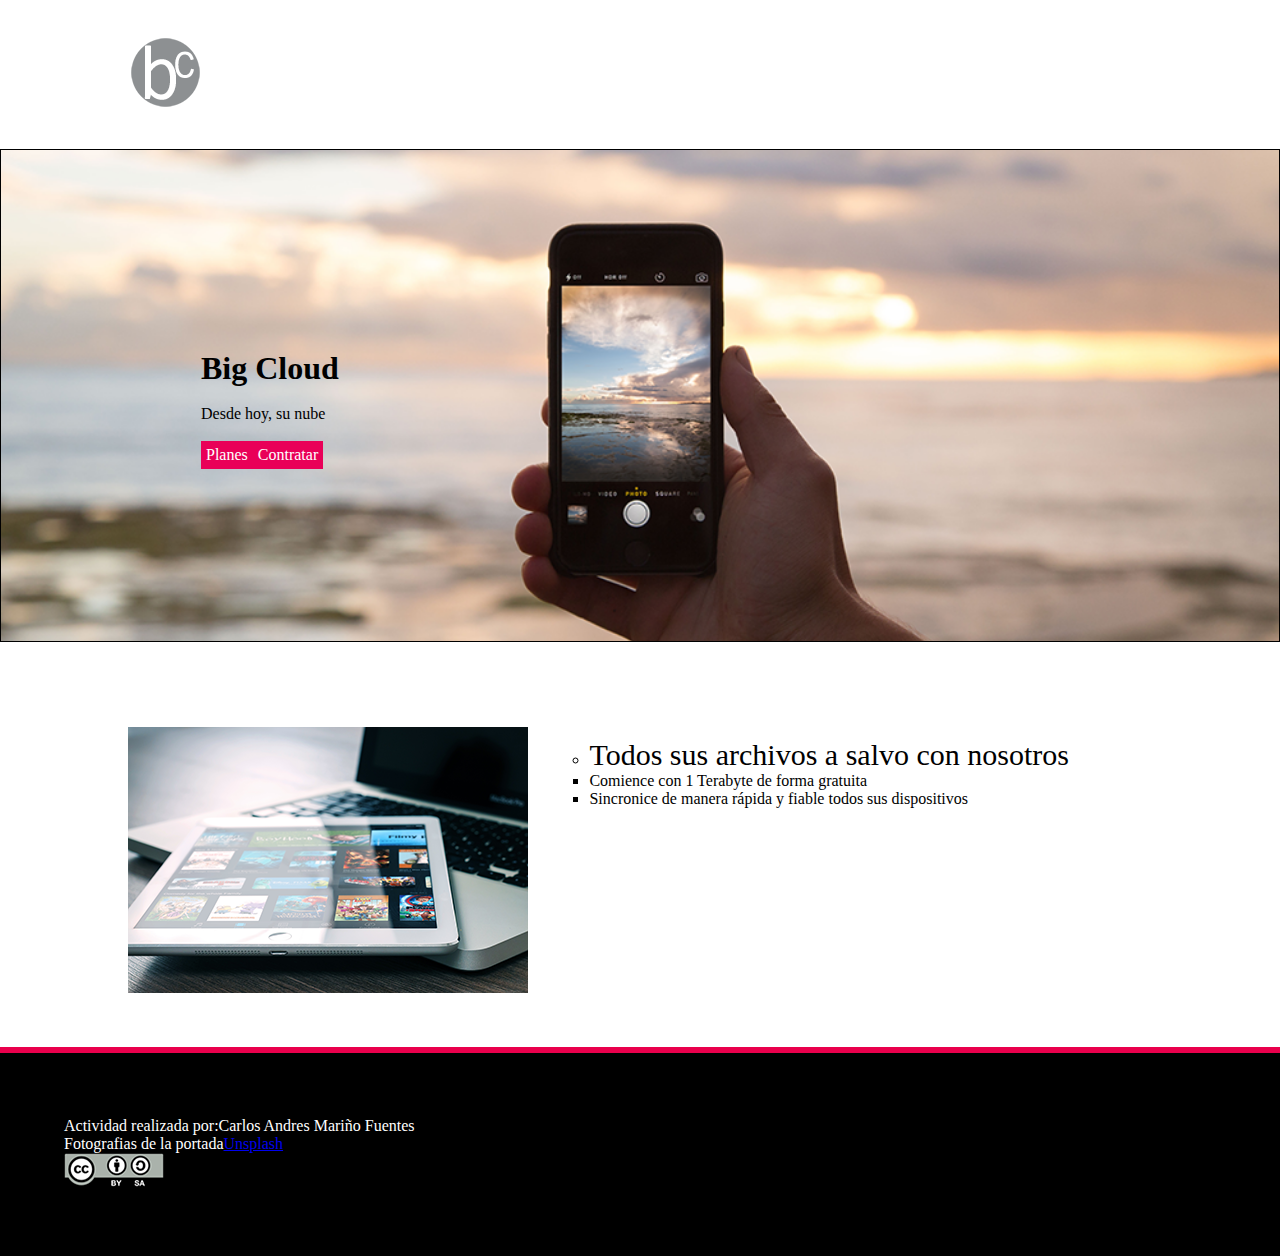
<file: index.html>
<!DOCTYPE html>
<html lang="en">
<head>
	<meta charset="UTF-8">
	<title>Big Cloud</title>
	<link rel="stylesheet" type="text/css" href="css/index.css">
	</head>
<body >
	<header >
		<div class="">
			
		
		<div class="main2">
				<img src="img/logo-bc.png" alt="">
		</div>
		<nav class="main">
			<div class="menu">
			<ul class="menus">
				<h1>Big Cloud</h1><br>
				<p> Desde hoy, su nube</p><br>
				<li ><a href="planes.html" title="Planes">Planes</a></li>
				<li ><a href="contratar.html" title="Contratar">Contratar</a></li>
			</ul>
		</div>
		</nav>
	</header>
	<section class="main2">
		<aside class="ver">
			<article>
				<img src="img/seccion2.png" alt="">
			</article>
		</aside>
			<aside id="uno">
				<article>
					
				
				<ol class="menus">
					
					<ul>
						<li>
							<ul> 
								<ul ><p class="clase">Todos sus archivos a salvo con nosotros</p></ul>
								<li>Comience con 1 Terabyte de forma gratuita</li> 
								<li>Sincronice de manera rápida y fiable todos sus dispositivos</li>
							</ul>
						</li>
					</ul>
				</ol> 
			</article>
		</aside>
	</section>
		</div>
	<footer>
		<p class="espacio"> Actividad realizada por:Carlos Andres Mariño Fuentes</p>
		Fotografias de la portada<a href="https://unsplash.com/">Unsplash</a> <br>
		<a href="http://creativecommons.org/licenses/by-sa/4.0/."><img src="img/creative-commons.png" alt=""> </a> 
	</footer>
</body>
</html>
</file>
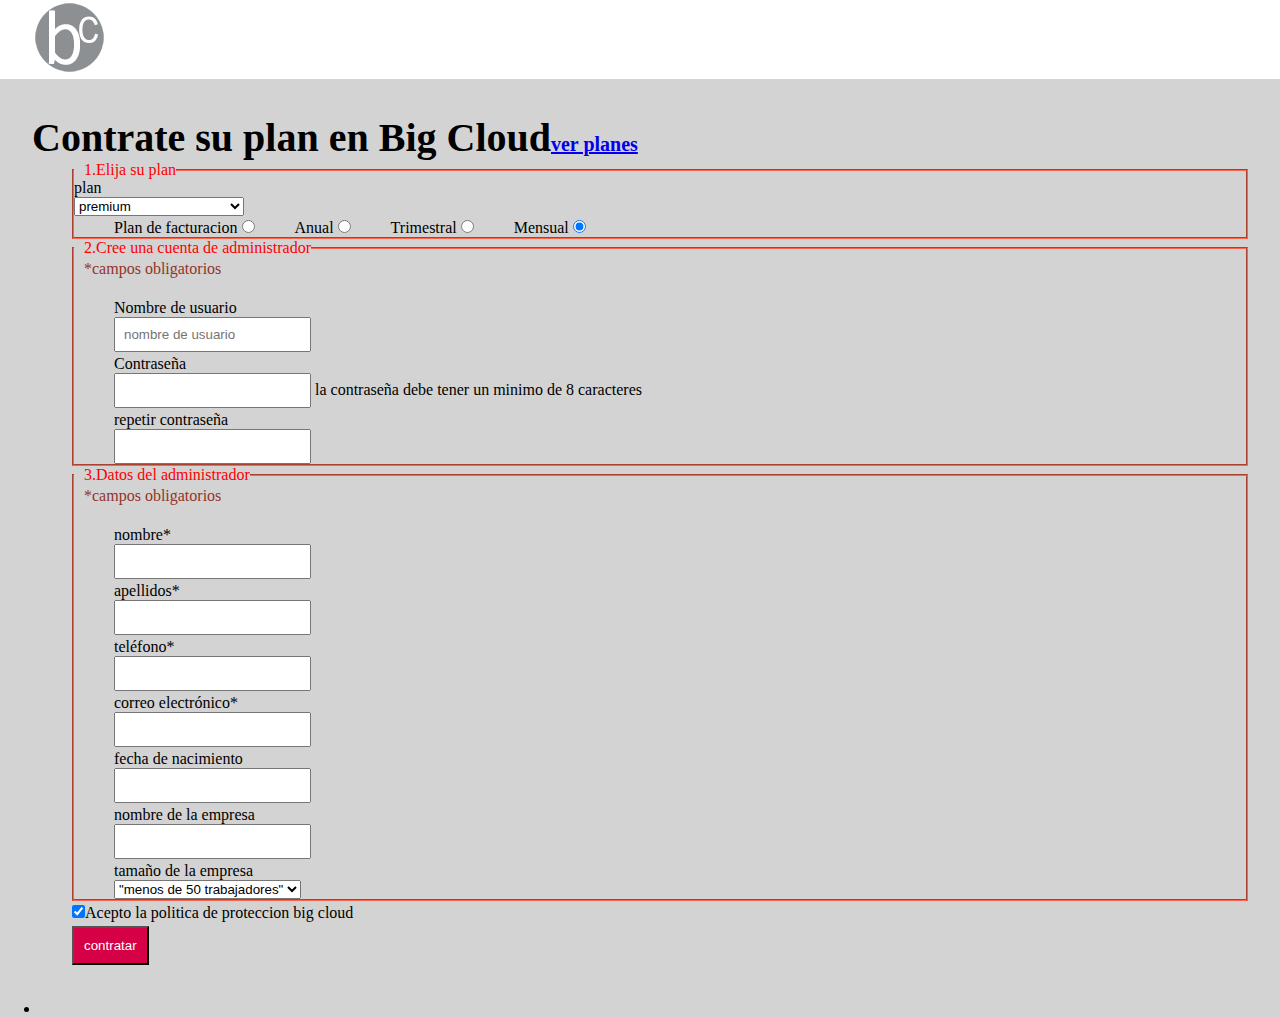
<file: contratar.html>
<!DOCTYPE html>
<html lang="en">
<head>
	<meta charset="UTF-8">
	<title>contrate</title>
	<link rel="stylesheet" type="text/css" href="css/contratar.css">
</head>
<body>
	<div class="white">
		
	
	<div class="color">
<a href="planes.html"><img src="img/logo-bc.png" alt=""></a></div>
	</div>
	 <div class="gray">
	 <nav class="esperar">
	<h1>Contrate su plan en Big Cloud<a class="litle" href="planes.html">ver planes</a></h1>
	</fieldset>
	<form style=color="red">	
<fieldset>
	<legend>
	
		1.Elija su plan	
	
	</legend>
	plan <br>
	<select name="select" >
		<option value="value" >Escoja un plan de la lista</option>
		<option value="value1" >Gratuito</option>
		<option value="value2" selected>premium</option>
		<option value="value3">profesional</option>
	</select>
<ul>
		<li class="separar">Plan de facturacion
			<input type="radio" name="satisfaction" id="Plan de facturacion" checked="checked"></li>
		<li class="separar">Anual
			<input type="radio" name="satisfaction" id="Anual" checked="checked">
		</li>
		<li class="separar">Trimestral
			<input type="radio" name="satisfaction" id="Trimestral" checked="checked">
		</li>
		<li class="separar">Mensual
			<input type="radio" name="satisfaction" id="Mensual" checked="checked">
		</li>
	</ul>	
</fieldset>
</form>
<fieldset>
	<legend>
		2.Cree una cuenta de administrador
	</legend>
	<ul>
		<p class="coffe">*campos obligatorios</p><br>
		<li>Nombre de usuario 
			<form>
			<input type="text" name="name"  placeholder="nombre de usuario " value="" required></form>
		</li>
		<li>Contraseña
			<form>
				<input type="text" name="name" id="name" minlength="8"> la contraseña debe tener un minimo de 8 caracteres
			</form>
		</li> 
		<li>repetir contraseña
			<form>
				<input type="text" name="name" id="name">
			</form>
		</li>
	</ul>
</fieldset>
<fieldset>
	<legend>
		3.Datos del administrador
	</legend>
	<ul>
		<p class="coffe">*campos obligatorios</p><br>
		<li>
			<span required>nombre*</span>
			<form >
				<input type="text" name="name" id="name" ></form>
		</li>
		<li>
			<span required>apellidos*</span> 
			<form><input type="text" name="apellido" id="apellido" ></form>
		</li>
		<li>
			<span required>teléfono*</span>
			<form><input type="text" name=""></form>
		</li>
		<li>
			<span required>correo electrónico*</span> 
			<form action=""><input type="text" ></form>
		</li>
		<li>
			<span required>fecha de nacimiento</span>
			<form action=""><input type="text"></form>
		</li>
		<li>
			<span required>nombre de la empresa</span>
			<form action=""><input type="text"></form>
		</li>
		<li>tamaño de la empresa <br>
			<select name="select">
			<option value="value1">"menos de 50 trabajadores"</option>
			<option value="value2">"50 a 99"</option>
			<option value="value3">"100 a 499"</option>
			<option value="value4">"más de 500</option>
		</select>
		</li>
	</ul>
</fieldset>
	<input class="boton" type="checkbox" name="Acepto las politicas de privacidad" id="acepto las politicas de privacidad" value="acepto las politicas de privacidad" checked="checked">Acepto la politica de proteccion big cloud <br>
	<input class="finish" type="submit" value="contratar">
</nav>
</body>
</html>
<li>
					<!-- <label for="angry">Furioso</label>
					<input type="checkbox" name="angry" id="angry" value="angry" checked="checked">
				</li> -->
</file>
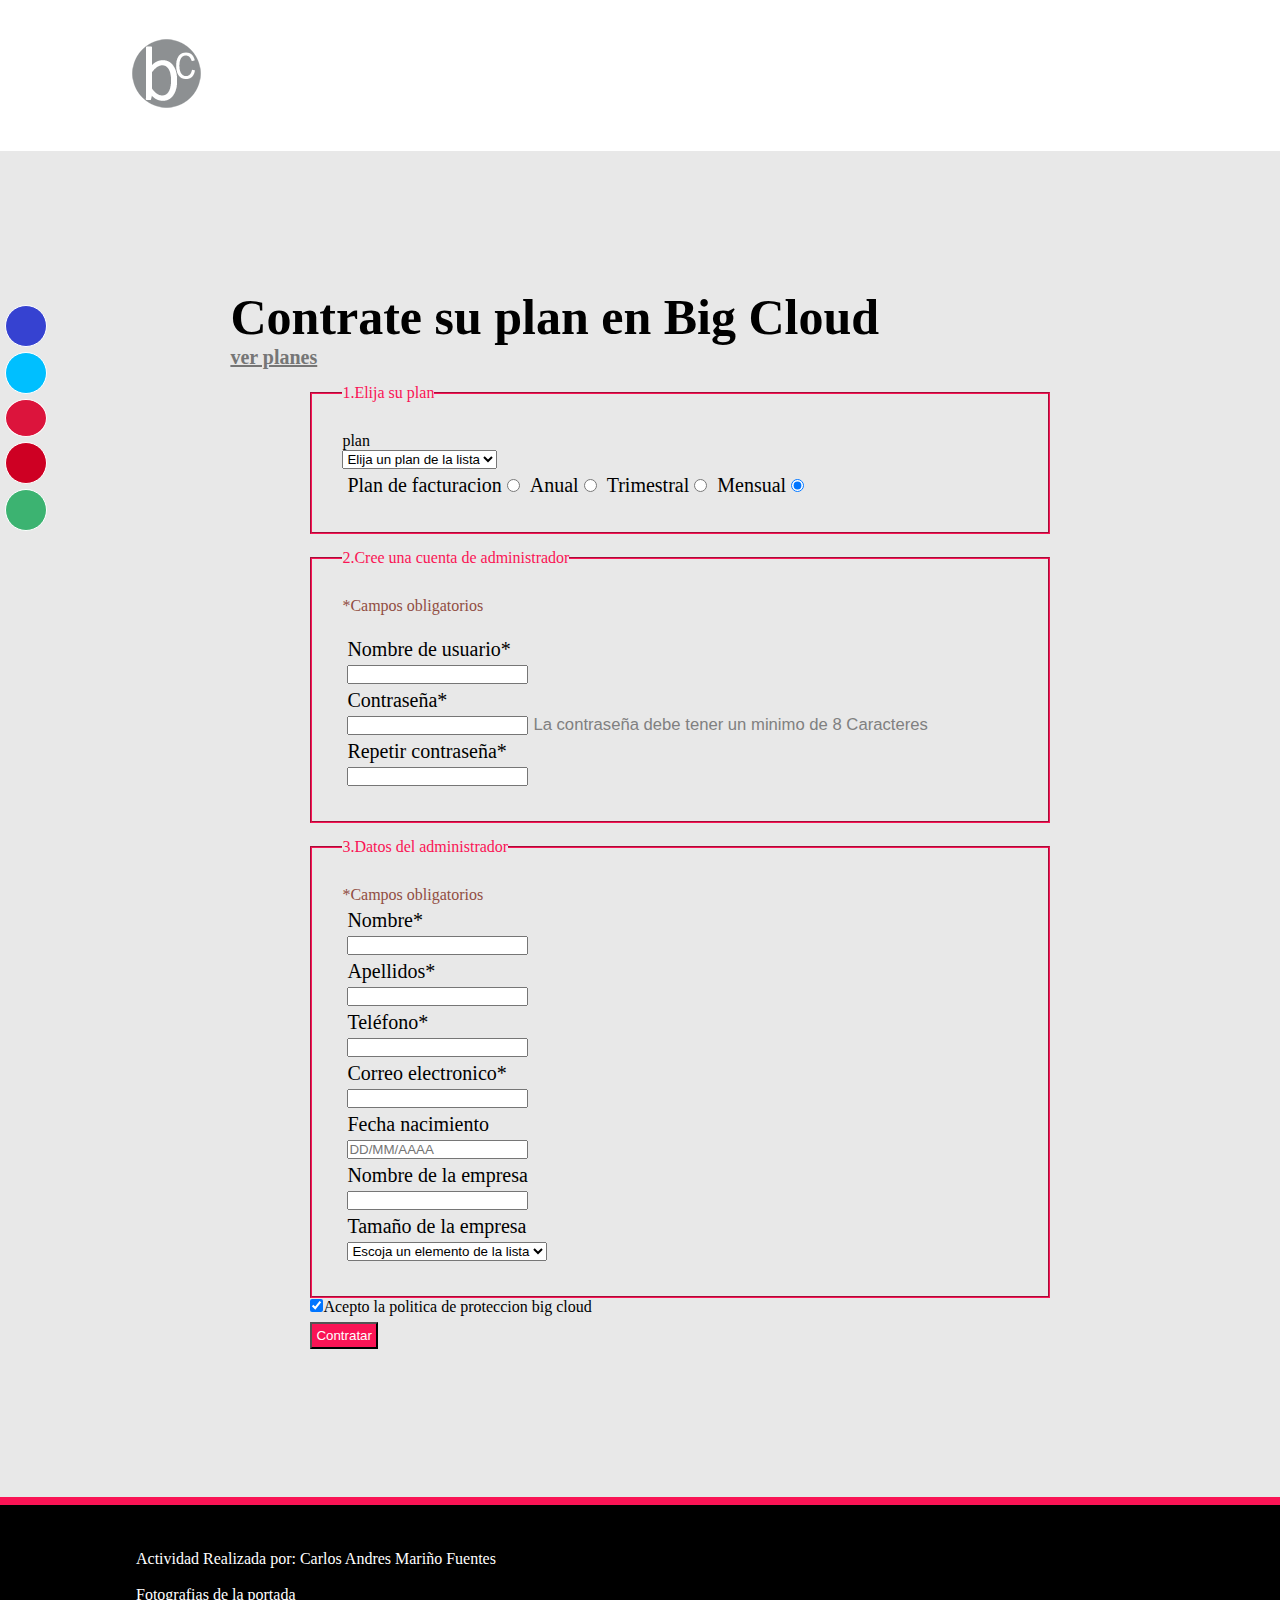
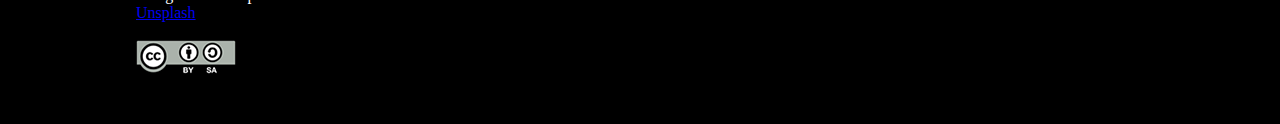
<file: contratartrue.html>
<!DOCTYPE html>
<html lang="en">
<head>
	<meta charset="UTF-8">
	<title>contratar</title>
	<link rel="stylesheet" href="css/contratarttrue.css">
	<link rel="stylesheet" href="https://use.fontawesome.com/releases/v5.3.1/css/all.css" integrity="sha384-mzrmE5qonljUremFsqc01SB46JvROS7bZs3IO2EmfFsd15uHvIt+Y8vEf7N7fWAU" crossorigin="anonymous">
</head>
<body>
	<div class="fixed">
		<ul class="main">
			<li><a href="" class="face"><i class="fab fa-facebook-f"></i></a></li>
			<li><a href="" class="bird"><i class="fab fa-twitter"></i></a></li>
			<li><a href="" class="g"><i class="fab fa-google-plus-g"></i></a></li>
			<li><a href="" class="pinter"><i class="fab fa-pinterest-p"></i></a></li>
			<li><a href="" class="messaje"><i class="far fa-envelope"></i></a></li>
		</ul>
	</div>
	<header>
		<div class="header"><a href="Indextrue.html"><img src="img/logo-bc.png" height="75" width="75" alt="logo"></a></div>
	</header>
	<div class="header">
		<div class="lineas">
		<h1>Contrate su plan en Big Cloud <a href="planestrue.html">ver planes</a></h1>
		<form>
		<fieldset>
			<legend>
				1.Elija su plan
			</legend>
			plan<br>
			<select name="select" id="select">
				<option value="">Elija un plan de la lista</option>
				<option value="">Gratuito</option>
				<option value="">Premium</option>
				<option value="">Profesional</option>
			</select>
	<ul>
		<li class="separar">Plan de facturacion
			<input type="radio" name="satisfaction" id="Plan de facturacion" checked="checked"></li>
		<li class="separar">Anual  
			<input type="radio" name="satisfaction" id="Anual" checked="checked">
		</li>
		<li class="separar">Trimestral
			<input type="radio" name="satisfaction" id="Trimestral" checked="checked">
		</li>
		<li class="separar">Mensual
			<input type="radio" name="satisfaction" id="Mensual" checked="checked">
		</li>
	</ul>
		</fieldset>
	</form>
		<fieldset>
			<legend>
				2.Cree una cuenta de administrador
			</legend>
			<ul>
				<p class="field">*Campos obligatorios</p><br>
				<li>Nombre de usuario*<br>
					<input type="text" name="name" placeholder="" value="" required="">
				</li>
				<li>Contraseña*<br>

					<input type="text" name="name" id="" minlength="8" value="" required=""> <small>La contraseña debe tener un minimo de 8 Caracteres</small>
					
				</li>
				<li>Repetir contraseña*<br>
					<input type="text" name="name" id="" minlength="8" value="" required="">
				</li>
			</ul>
		</fieldset>
		<fieldset>
			<legend>
				3.Datos del administrador

			</legend>
			<ul>
				<p class="field">*Campos obligatorios</p>
			
				<li>Nombre*<br>
					<input type="text" name="name" id="name">
				</li>
				<li>Apellidos*<br>
					<input type="text" name="apellido" id="apellido">
				</li>
				<li>Teléfono*<br>
					<input type="text" name="number" id="contact-form">
				</li>
				<li>Correo electronico*<br>
					<input type="text" name="name" id="Email">
				</li>
				<li>Fecha nacimiento <br>	
					<input type="text" name="date" id="date" placeholder="DD/MM/AAAA">
				</li>
				<li>Nombre de la empresa <br>
					<input type="text" name="name" id="Nombre de la Empresa">
				</li>
				<li>Tamaño de la empresa <br>
					<select name="select">
						<option value="Guardar">Escoja un elemento de la lista</option>
						<option value="Guardar">menos de 50 trabajadores</option>
						<option value="Guardar">50 a 99</option>
						<option value="Guardar">100 a 499</option>
						<option value="Guardar">más de 500</option>
					</select>
				</li>
			</ul>
		</fieldset>
		</form>
		<input class="Soption" type="checkbox" name="Acepto las politicas de privacidad" id="acepto las politicas de privacidad" value="acepto las politicas de privacidad" checked="checked">Acepto la politica de proteccion big cloud <br>
		<input class="Boton" type="submit" value="Contratar">
	</div>
	</div>
	<div class="footer">
		<div class="header">
			<p>Actividad Realizada por: Carlos Andres Mariño Fuentes<br> <br>Fotografias de la portada<a href="https://unsplash.com/">Unsplash</a></p><br>
			<a href="http://creativecommons.org/licenses/by-sa/4.0/."><img src="img/creative-commons.png" height="35" width="100" alt=""></a>
			
		</div>
	</div>
</body>
</html>
</file>
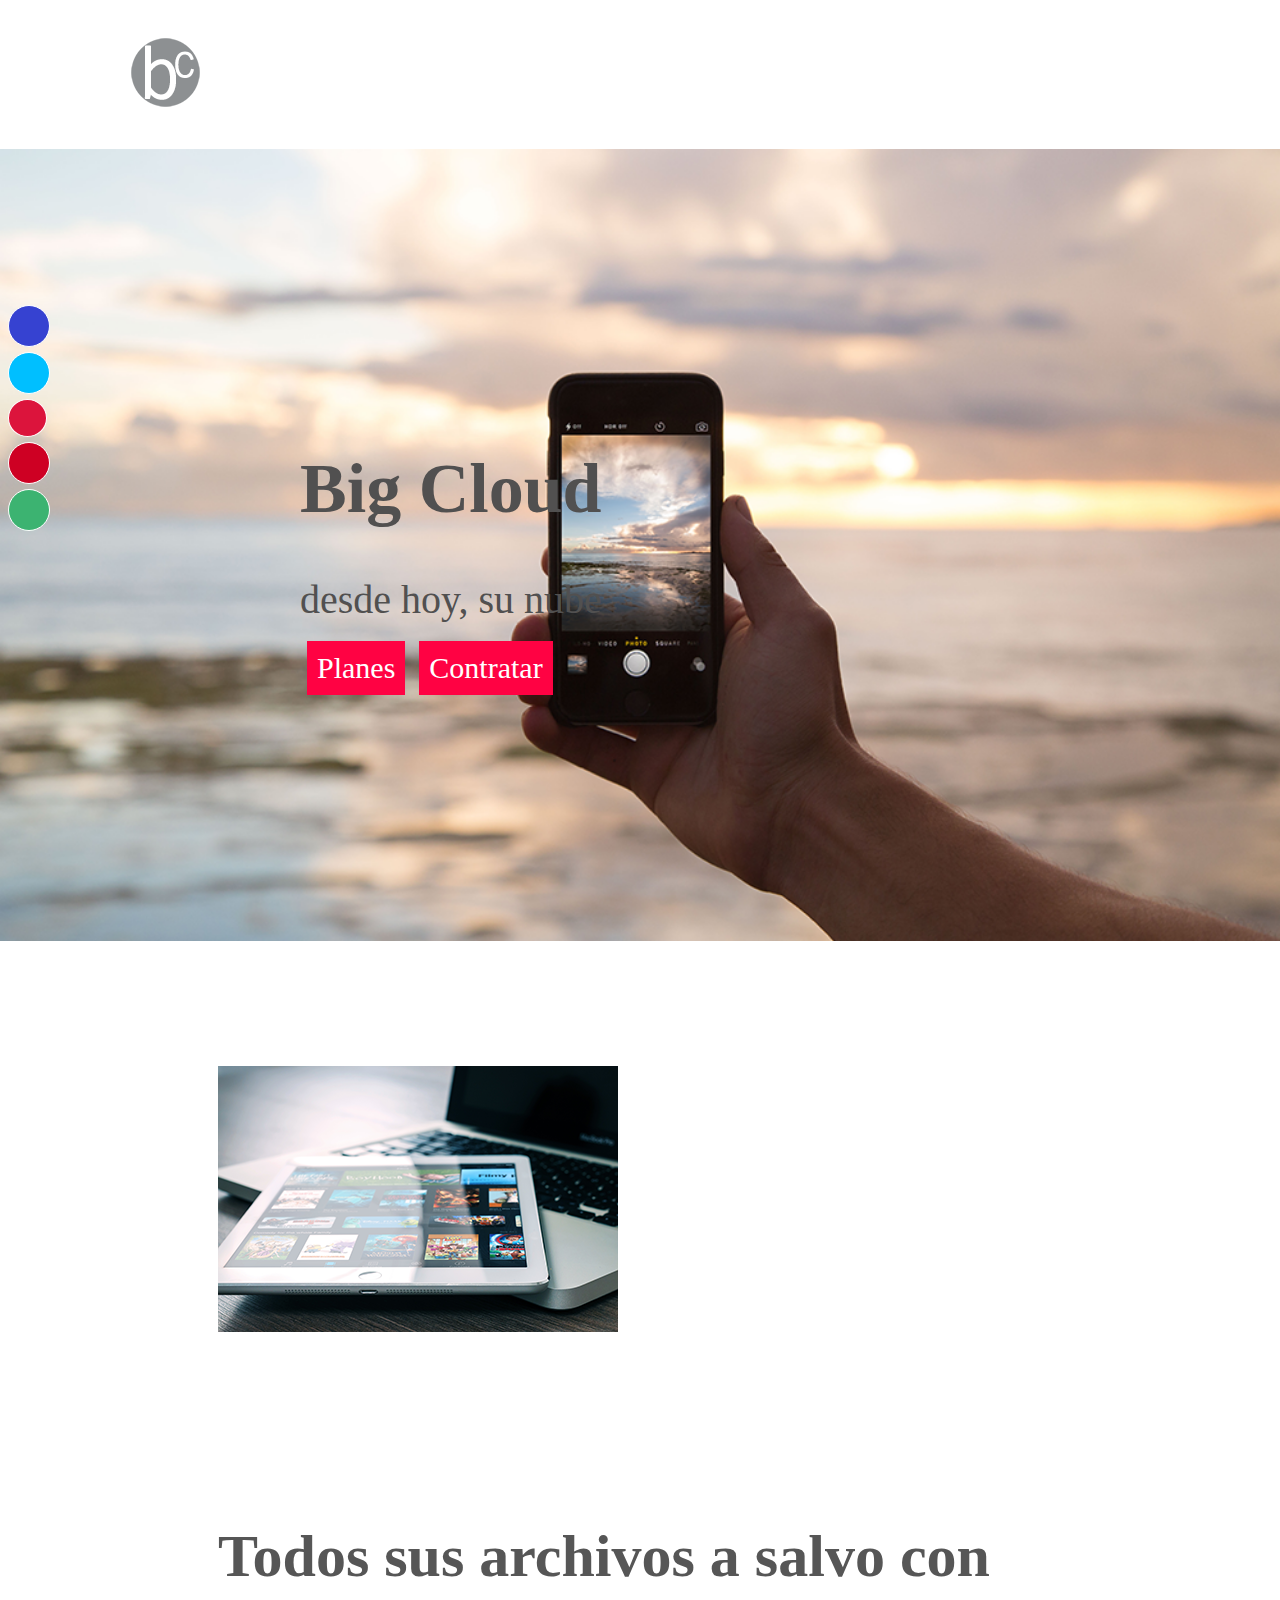
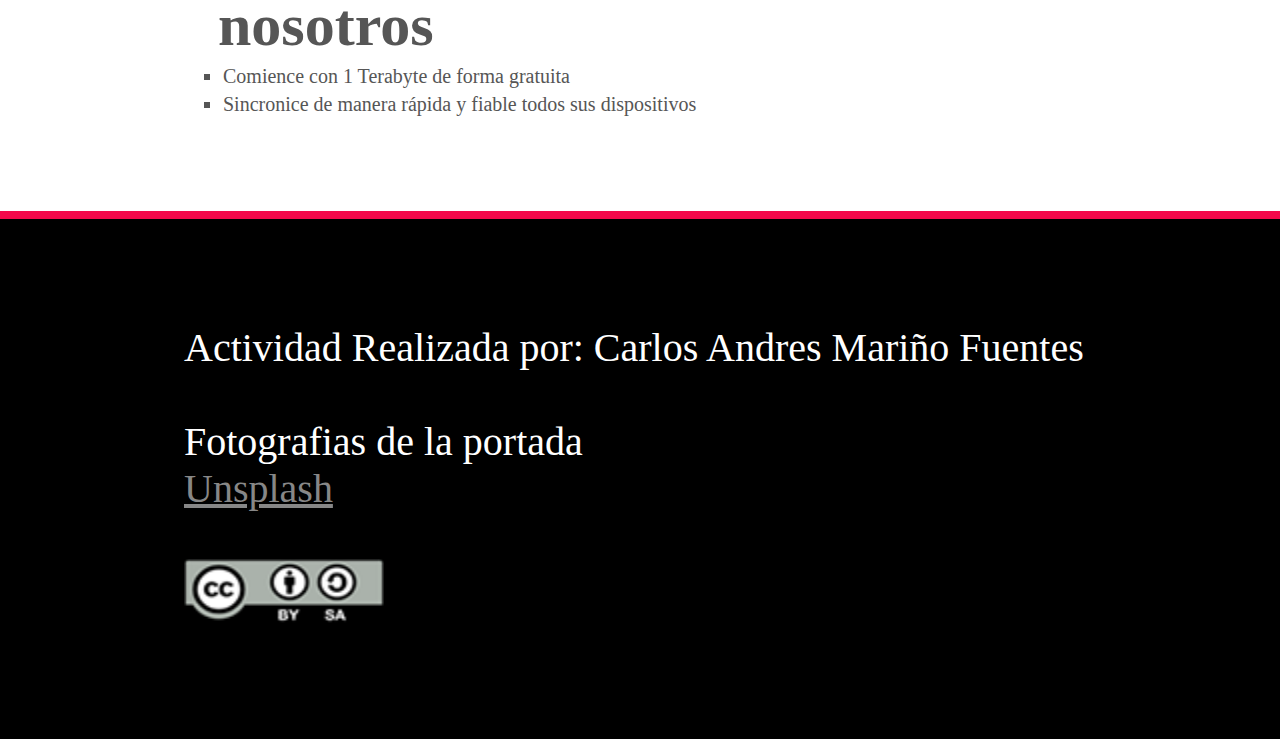
<file: Indextrue.html>
<!DOCTYPE html>
<html lang="en">
<head>
	<meta charset="UTF-8">
	<title>Big Cloud</title>
	<meta name="viewport" content="width=device-width, user-scalable=no, initial-scale=1.0, maximum-scale=1.0, minimum-scale=1.0">
	<link rel="stylesheet" href="css/inicio.css">
	<link rel="stylesheet" href="https://use.fontawesome.com/releases/v5.3.1/css/all.css" integrity="sha384-mzrmE5qonljUremFsqc01SB46JvROS7bZs3IO2EmfFsd15uHvIt+Y8vEf7N7fWAU" crossorigin="anonymous">
</head>
<body>
		<div class="fixed">
		<ul class="main">
			<li><a href="" class="face"><i class="fab fa-facebook-f"></i></a></li>
			<li><a href="" class="bird"><i class="fab fa-twitter"></i></a></li>
			<li><a href="" class="g"><i class="fab fa-google-plus-g"></i></a></li>
			<li><a href="" class="pinter"><i class="fab fa-pinterest-p"></i></a></li>
			<li><a href="" class="messaje"><i class="far fa-envelope"></i></a></li>
		</ul>
	</div>
	<div class="header">
		<header><a href="Indextrue.html"><img src="img/logo-bc.png" height="75" width="75" alt=""></a></header></div>
		<div class="nav">
			<h1>Big Cloud </h1> <p class="header1"><br>desde hoy, su nube</p><br>
					<a href="planestrue.html">Planes</a>
					<a href="contratartrue.html">Contratar</a>
		</div>
		<div class="header">
		<aside>
			<article><img src="img/seccion2.png" height="266" width="400" alt=""></article>
		</aside>
		<aside>
			<article>
				<ol>
					<ul>
						<ol>
							<ul> <h2>Todos sus archivos a salvo con <br> nosotros</h2>
								<li>Comience con 1 Terabyte de forma gratuita</li>
								<li>Sincronice de manera rápida y fiable todos sus dispositivos</li>
							</ul>
						</ol>
					</ul>
				</ol>	
			</article>
		</aside>
	</div>
		<footer>
			<div class="header">
				<p>Actividad Realizada por: Carlos Andres Mariño Fuentes <br><br>Fotografias de la portada <a href="https://unsplash.com/">Unsplash</a></p><br>
				<a href="http://creativecommons.org/licenses/by-sa/4.0/."><img src="img/creative-commons.png" height="65" width="200" alt="Creative commons"></a>
			</div>
		</footer>
</body>
</html>
</file>
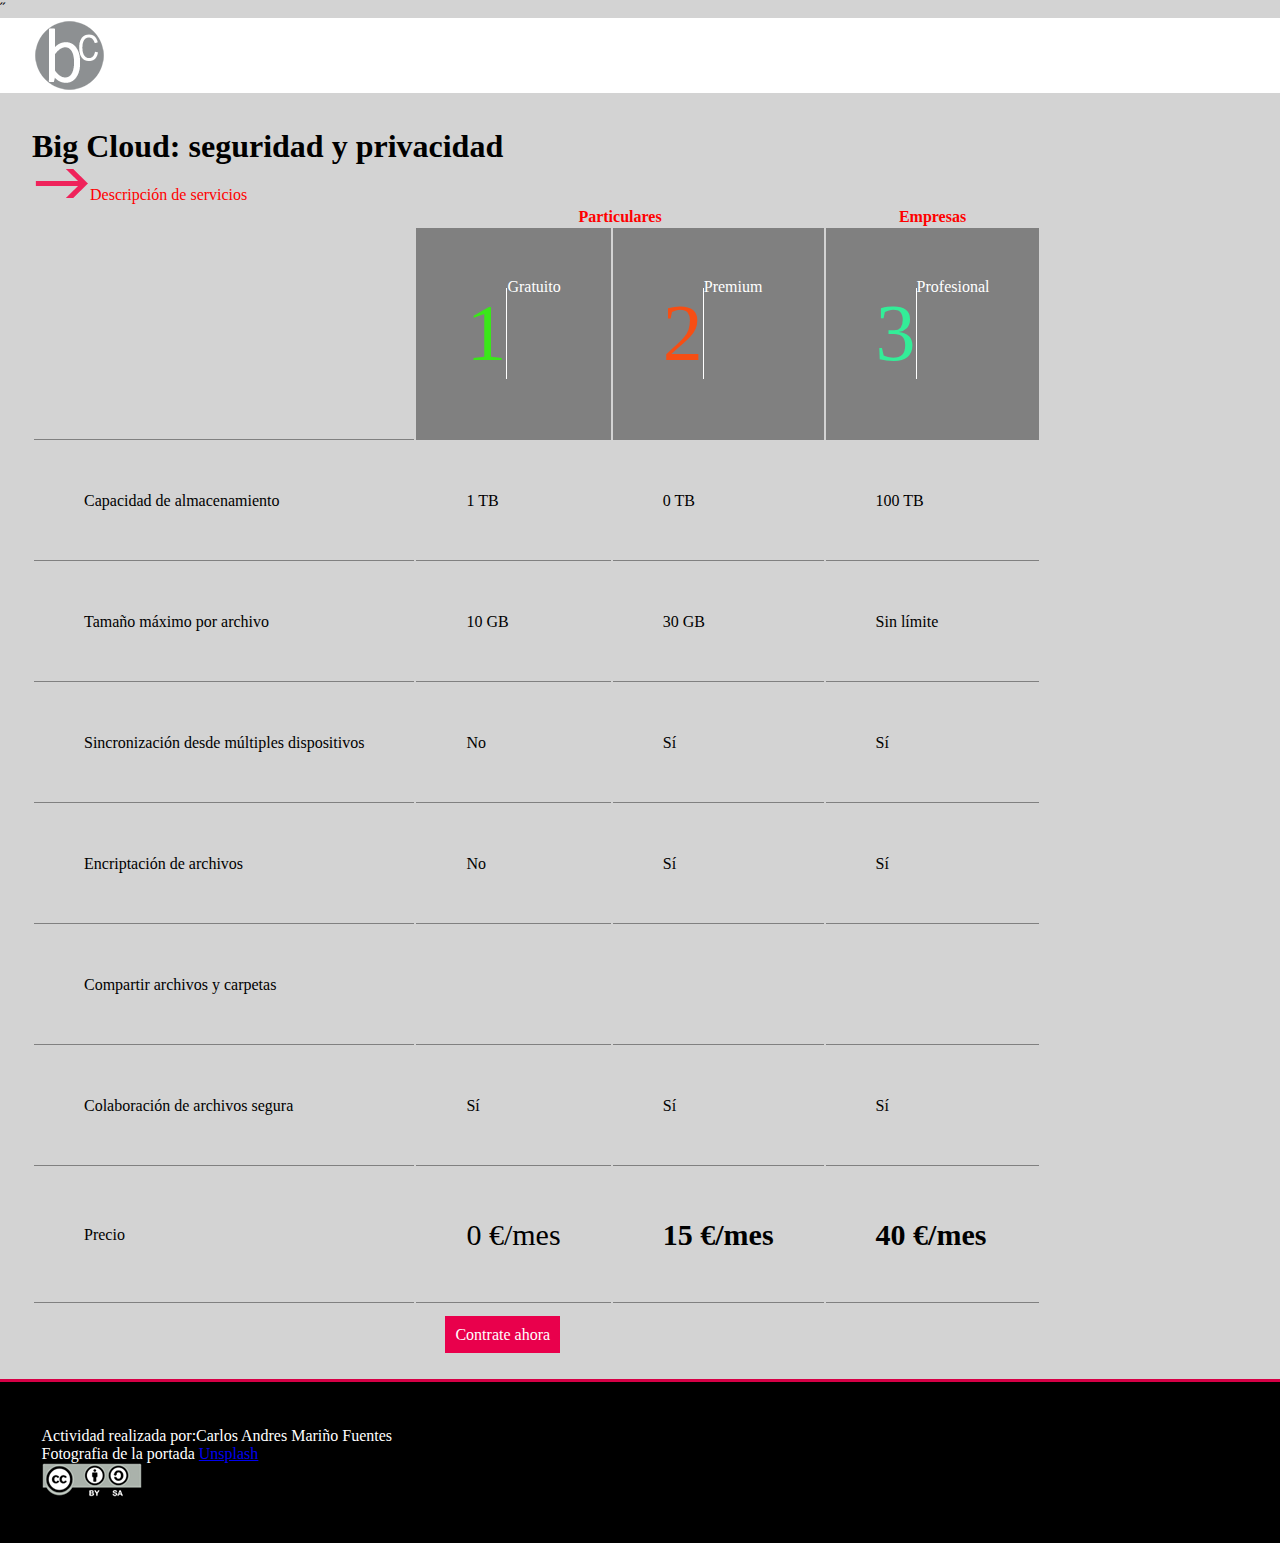
<file: planes.html>
˝<!DOCTYPE html>
<html lang="en">
<head>
	<meta charset="UTF-8">
	<title>planes</title>
	<link rel="stylesheet" type="text/css" href="css/planes.css">
</head>
<body>
	<div class="white">
		
	
	<div class="color">
<a href="index.html"><img src="img/logo-bc.png" alt=""></a></div>
	</div>
	<nav class="esperar">
	<h1>Big Cloud: seguridad y privacidad</h1>
	<div ></div>
	
	<table><tr><center> <td><span><img src="img/flecha.png" height="33" width="56" alt="">Descripción de servicios</span></td></tr>
	</table>
		<table class="botton" >
		<tr class="bordes">
			<th scope="colum" ></th>
			<th colspan="2" class="red">Particulares </th>
			<th scope="colum" class="red">Empresas</th>
		</tr>
		<tr>
			<td></td>
			<td class="black"><span class="numero">1</span>Gratuito</td>
			<td class="black"><span class="numero2">2</span>Premium</td>
			<td class="black"><span class="numero3">3</span>Profesional</td>
<!-- 			<td class="black"> <div> <div><div class="numero">1</div> <div >Gratuito</div></div> </div>
			<td class="black"><div> <div><div class="uno"></div > <div>	
			<div class="numero2">2</div id="letra"></div></div></div></td></td>
			<td class="black"><div> <div> <div>
			3</div></td></div></div> -->
		</tr>
		<tr>
			<td>Capacidad de almacenamiento</td>
			<td>1 TB</td>
			<td>0 TB</td>
			<td>100 TB</td>
		</tr>
		<tr>
			<td>Tamaño máximo por archivo</td>
			<td>10 GB</td>
			<td>30 GB</td>
			<td>Sin límite</td>
		</tr>
		<tr>
			<td>Sincronización desde múltiples dispositivos</td>
			<td>No</td>
			<td>Sí</td>
			<td>Sí</td>
		</tr>
		<tr>
			<td>Encriptación de archivos</td>
			<td>No</td>
			<td>Sí</td>
			<td>Sí</td>
		</tr>
		<tr>
			<td>Compartir archivos y carpetas</td>
			<td></td>
			<td></td>
			<td></td>
		</tr>
		<tr>
			<td>Colaboración de archivos segura</td>
			<td>Sí</td>
			<td>Sí</td>
			<td>Sí</td>
		</tr>
		<tr>
			<td>Precio</td>
			<td class="precios">0 €/mes</td>
			<td class="precios"><strong> 15 €/mes</strong></td>
			<td class="precios"><strong>40 €/mes</strong></td>
		</tr>

</table>
<br>
<div class="posicionamiento">
<a class="boton" href="contratar.html">Contrate ahora</a></div>
	</nav>
	<footer>
		<div class="final">
			Actividad realizada por:Carlos Andres Mariño Fuentes
			<p>Fotografia de la portada <a href="https://unsplash.com/">Unsplash</a></p>
			<a href="http://creativecommons.org/licenses/by-sa/4.0/."><img src="img/creative-commons.png" alt=""></a>
		</div>
	</footer>
</body>
</html>
</file>
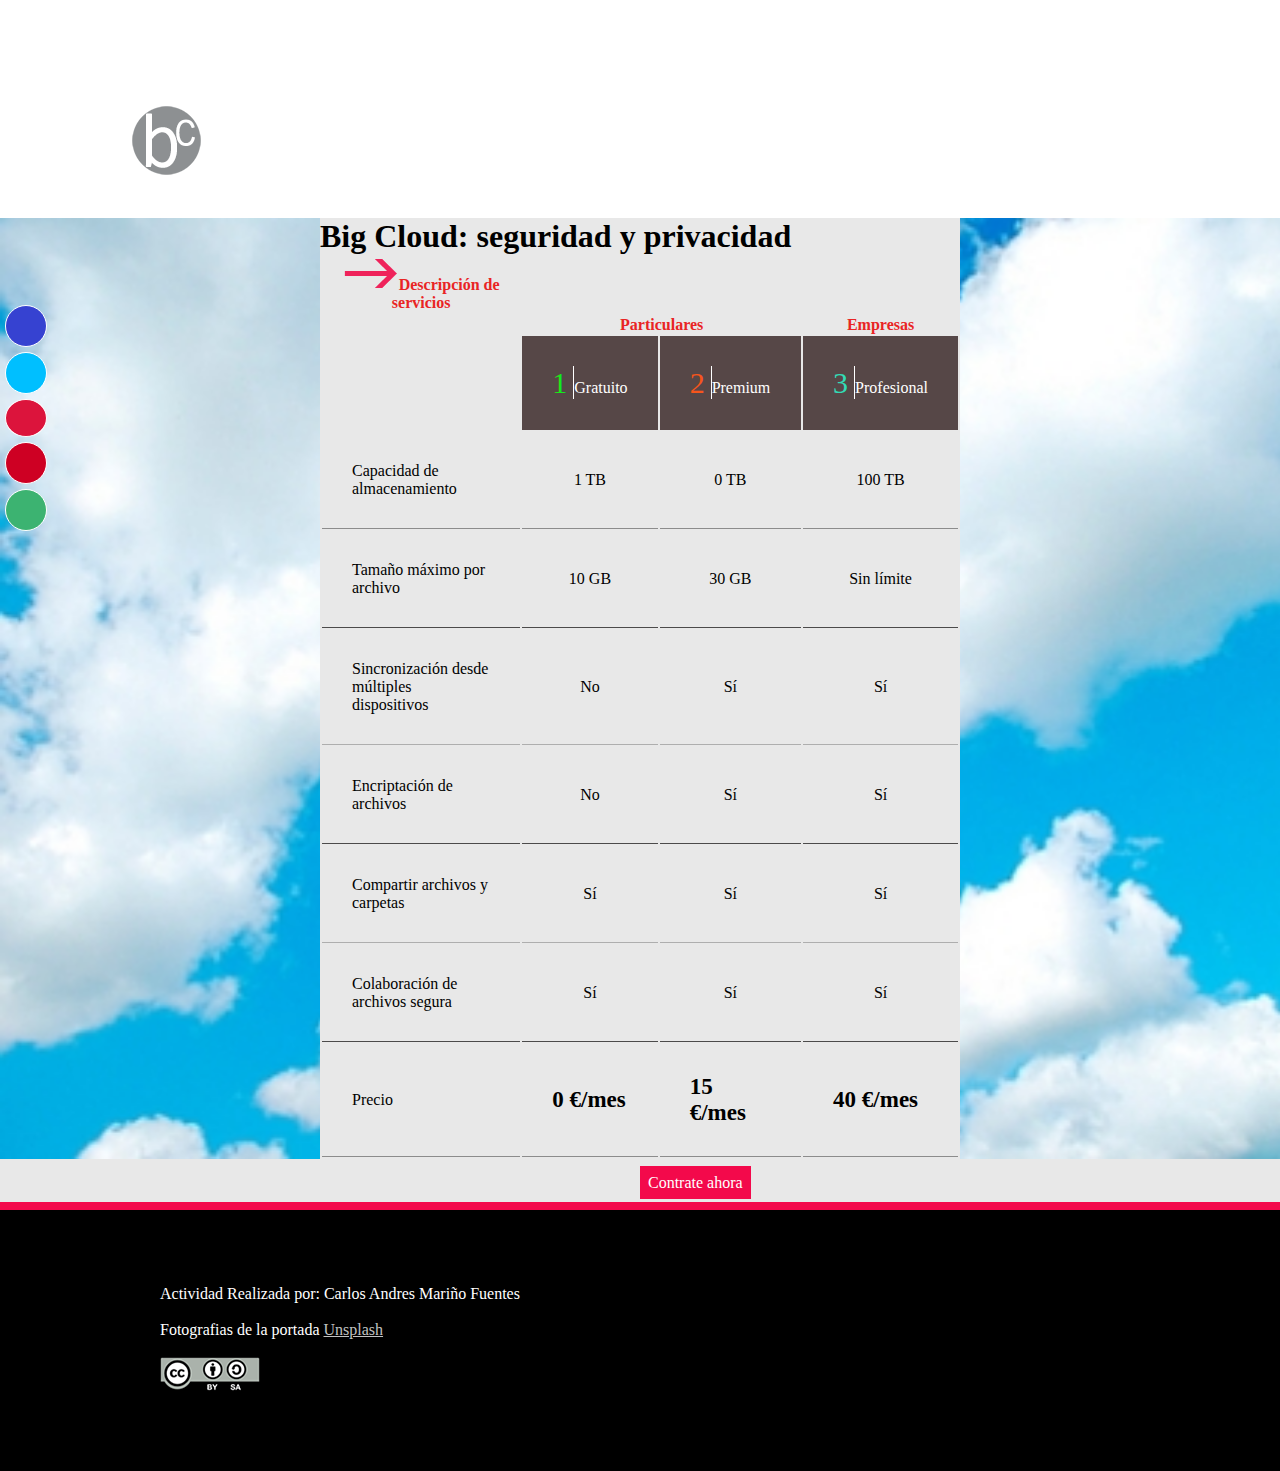
<file: planestrue.html>
<!DOCTYPE html>
<html lang="en">
<head>
	<meta charset="UTF-8">
	<title>Planes</title>
	<link rel="stylesheet" href="css/panestrue.css">
	<link rel="stylesheet" href="https://use.fontawesome.com/releases/v5.3.1/css/all.css" integrity="sha384-mzrmE5qonljUremFsqc01SB46JvROS7bZs3IO2EmfFsd15uHvIt+Y8vEf7N7fWAU" crossorigin="anonymous">
</head>
<body>
	<h2>Bienvenidos al plan de contrataciones Big Cloud</h2>
	<div class="logo">
		<div class="header">
			<header><a href="Indextrue.html"><img src="img/logo-bc.png" alt="logo"></a></header>
		</div>
	</div>
		<div class="fixed">
		<ul class="main">
			<li><a href="" class="face"><i class="fab fa-facebook-f"></i></a></li>
			<li><a href="" class="bird"><i class="fab fa-twitter"></i></a></li>
			<li><a href="" class="g"><i class="fab fa-google-plus-g"></i></a></li>
			<li><a href="" class="pinter"><i class="fab fa-pinterest-p"></i></a></li>
			<li><a href="" class="messaje"><i class="far fa-envelope"></i></a></li>
		</ul>
	</div>
	<div class="fondo">
		<div class="header">
			<h1>Big Cloud: seguridad y privacidad</h1>
			<table class="tabla">
				<tr> 
					<th class="titulorojo"><span><img src="img/flecha.png" height="33" width="56" alt="flecha"></span>Descripción de servicios</th></tr>
					<th colspan="3"></th>
				<tr>
					<th></th>
					<th class="titulorojo" colspan="2">Particulares</th>
					<th class="titulorojo">Empresas</th>
				</tr>
				<tr>
					<td></td>
					<td class="Nfondo"> <span class="numero1">1</span>Gratuito</td>
					<td class="Nfondo"> <span class="numero2">2</span>Premium</td>
					<td class="Nfondo"><span class="numero3">3</span>Profesional</td>
				</tr>
				<tr>
					<td class="bordeabajo1">Capacidad de almacenamiento</td>
					<td class="bordeabajo">1 TB</td>
					<td class="bordeabajo">0 TB</td>
					<td class="bordeabajo">100 TB</td>
				</tr>
				<tr>
					<td class="borde10">Tamaño máximo por archivo</td>
					<td class="borde1">10 GB</td>
					<td class="borde1">30 GB</td>
					<td class="borde1">Sin límite</td>
				</tr>
				<tr>
					<td class="borde20">Sincronización desde múltiples dispositivos</td>
					<td class="borde2">No</td>
					<td class="borde2">Sí</td>
					<td class="borde2">Sí</td>
				</tr>
				<tr>
					<td class="borde10">Encriptación de archivos</td>
					<td class="borde1">No</td>
					<td class="borde1">Sí</td>
					<td class="borde1">Sí</td>
				</tr>
				<tr>
					<td class="borde20">Compartir archivos y carpetas</td>
					<td class="borde2">Sí</td>
					<td class="borde2">Sí</td>
					<td class="borde2">Sí</td>
				</tr>
				<tr>
					<td class="borde10">Colaboración de archivos segura</td>
					<td class="borde1">Sí</td>
					<td class="borde1">Sí</td>
					<td class="borde1">Sí</td>
				</tr>
				<tr>
					<td class="bordeabajo1">Precio</td>
					<td class="Lnegrilla"><strong>0 €/mes</strong></td>
					<td class="Lnegrilla"><strong>15 €/mes</strong></td>
					<td class="Lnegrilla"><strong>40 €/mes</strong></td>
				</tr>
			</table>
			</div>
		</div>
			<div class="contratar">
			<a href="contratartrue.html">Contrate ahora</a>
			</div>
	<footer>
		<div class="header">
			<p>Actividad Realizada por: Carlos Andres Mariño Fuentes <br><br>Fotografias de la portada
			<a href="https://unsplash.com/">Unsplash</a></p><br>
			<a href="http://creativecommons.org/licenses/by-sa/4.0/."><img src="img/creative-commons.png" height="35" width="100" alt=""></a>
		</div>
	</footer>
</body>
</html>
</file>
<file: css/index.css>
*{
	margin: 0px;
	padding: 0px;
	box-sizing: border-box;
}
.main .menu{
	background-image:url('../img/bg-seccion1.png');
	border: 1px solid black;
	padding: 200px;
	background-size: cover;
	background-position:center;
	height: 1200%; 
}
li{
	margin: 0px 2px 0px 0px;
}
li a{
	background:#E90058;
	text-decoration: none;
	float: left;
	color: white;
	padding: 5px;

}
.menus{
	list-style: none;

}
.menus a:hover{
	background: red;
	color: white;
	float: left;
}
.main2{
	width: 95%;
	max-width: 80%;
	margin: 35px auto;
}
aside {
	float: left;	
}
#uno {
	margin: 6%;
}
.none{
	margin: 0px;
}
.clase{
	font-size: 30px;
}
#logo{
	width: 95%;
	max-width: 80%;
	margin: 35px auto;
}

footer{
	background-color: black;
	border-top:6px solid #E9004C;
	color: white;
	display: block;
	overflow: hidden;
	clear: both;
	padding: 5%;
}
.ver{
	margin-top: 50px;
	margin-bottom: 50px;
}
</file>
<file: css/contratar.css>
*{
	margin: 0px;
	padding: 0px;
	box-sizing: border-box;
}
ul{
	list-style: none;
}
.separar{
	float: left;
}
.esperar{
	width: 95%;
	max-width: 95%;
	margin: 35px auto;
}
body{
	background: lightgray;
}
.color{
	width: 95%;
	max-width: 95%;
	margin: 35px auto;
	background: white;
	margin: 0px auto;
}
.white{
	background: white;
}
legend{
	color: red;
	padding-left: 10px;	 
}
fieldset{
	margin: 0px 0px 0px 40px;
	border-color:  tomato;	
}
#uno{
	
}
input{
	padding: 8px;
}
li{
	margin: 3px 0px 0px 40px;
}
.coffe{
	color: #923428;
	margin: 3px 0px 0px 10px;
}
h1{
font-size: 40px;
}
.boton{
	margin: 4px 0pc 0px 40px;
}
.finish{
	background: #D60046;
	padding: 10px;
	color: white;
	clear: both;
	margin: 4px 0pc 0px 40px;
}
.litle{
	font-size: 20px;
}
</file>
<file: css/contratarttrue.css>
*{
	margin: 0px;
	padding: 0px;
	box-sizing: border-box;
}
.header{
	margin: 35px auto;
	width: 95%;
	max-width: 80%;
}
header{
	background: white;
	padding: 1px;
}
body{
	background: #E8E8E8;
}
h1{
	font-size: 50px;
}
.header h1 a{
	color: #767676;
	font-size: 20px;
}
fieldset{
	border-color: #FA1455;
}
legend{
	color: #FA1455;
	margin: 0px;
}
li{
	list-style: none;
}
fieldset{
	margin: 15px 0px 0px 80px;
	padding: 30px;
}
.separar {
	float: left;
}
.Soption{
	margin: 0px 0px 10px 80px;
}
.footer{
	background: black;
	color: white;
	padding: 10px;
	border-top: 8px solid #FA1455;
	position: ;
}
.Boton{
	margin: 0px 0px 10px 80px;
	background: #FA1455;
	padding: 4px;
	color: white;
}
footer .header a{
	color: #919191;
}
.field{
	color: #914D42
}
small{
	color: gray;
	font-family: "arial"
}
.lineas{
	background: #E8E8E8;
	padding: 10%;
}
@media only screen and (max-width: 1000px){
	body{
		background-image: url('../img/fondo.jpg');
		background-repeat: no-repeat;
		background-size: cover; 
	}
}
.fixed .main li{
	display: block;	
}
a{
	display: block;
	
}
li{
	font-size: 20px;
	margin: 5px;
}
.face{
	background-color: #3642D1;
	color: white;
	padding: 20px;
	border-radius: 50%;
	border:  1px solid white;
}
.bird{
	background-color: deepskyblue;
	color: white;
	padding: 20px;
	border-radius: 80%;
	border:  1px solid white;
}
.g{
	background-color:crimson;
	color: white;
	padding: 18px;
	border-radius: 80%;
	border:  1px solid white;
}
.pinter{
	background-color: #CE0023;
	color: white;
	padding: 20px;
	border-radius: 80%;
	border:  1px solid white;
}
.messaje{
	background-color: mediumseagreen;
	color: white;
	padding: 20px;
	border-radius: 80%;
	border: 1px solid white;
}
.fixed .main li,a{
	display: block;
	margin-right: 
}
.fixed{
	position: fixed;
	left: 0;
	top: 300px;
	z-index: 2000;
}
.main a:hover{
-moz-transform: scale(1.1) rotate(720deg);
-webkit-transform: scale(1.1) rotate(720deg);
-o-transform: scale(1.1) rotate(720deg);
-ms-transform: scale(1.1) rotate(720deg);
transform: scale(1.1) rotate(720deg);
-webkit-transition: all 1000ms ease-in-out;
-moz-transition: all 1000ms ease-in-out;
-ms-transition: all 1000ms ease-in-out;
-o-transition: all 1000ms ease-in-out;
transition: all 1000ms ease-in-out;
}
</file>
<file: css/inicio.css>
*{
	margin: 0px;
	padding:0px;
	box-sizing: border-box;
}
.header{
	margin: 35px auto;
	width: 95%;
	max-width: 80%;
}
.nav{
	background-image:url('../img/bg-seccion1.png');
	height: 100%;
	background-size: cover;
	padding: 300px;
	background-position: center;
	background-repeat: no-repeat;
	height: 1000%;
}
.nav h1{
	font-size: 70px;
	color: #515050;
}
.header1{
	font-size: 40px;
	color: #515050;
}
.nav  a{
	text-decoration: none;
	background: #FF0243;
	font-size: 30px;
	color: white;
	padding: 10px;
	margin: 0px 7px 0px 7px;
	float: left;
}
.nav a:hover{
-moz-transform: scale(1.1) rotate(360deg);
-webkit-transform: scale(1.1) rotate(360deg);
-o-transform: scale(1.1) rotate(360deg);
-ms-transform: scale(1.1) rotate(360deg);
transform: scale(1.1) rotate(360deg);
-webkit-transition: all 1000ms ease-in-out;
-moz-transition: all 1000ms ease-in-out;
-ms-transition: all 1000ms ease-in-out;
-o-transition: all 1000ms ease-in-out;
transition: all 1000ms ease-in-out;
}
aside{
	float: left;
	margin: 90px 90px;
	font-size: 40px;
	color: #565656;
}
h2{
	color: #565656;
}
footer{
	clear: both;
	background: black;
	padding: 70px;
	color: white;
	border-top: 8px solid #F3094B;
}
footer .header{
	font-size: 40px;
}
footer .header a{
	color: #878787;
}
.main a:hover{
-moz-transform: scale(1.1) rotate(720deg);
-webkit-transform: scale(1.1) rotate(720deg);
-o-transform: scale(1.1) rotate(720deg);
-ms-transform: scale(1.1) rotate(720deg);
transform: scale(1.1) rotate(720deg);
-webkit-transition: all 1000ms ease-in-out;
-moz-transition: all 1000ms ease-in-out;
-ms-transition: all 1000ms ease-in-out;
-o-transition: all 1000ms ease-in-out;
transition: all 1000ms ease-in-out;
}
.main{
	list-style: none;
	margin: 7% 0% 0% 5%;
}
.fixed .main li{
	display: block;	
}
a{
	display: block;
	
}
li{
	font-size: 20px;
	margin: 5px;
}
.face{
	background-color: #3642D1;
	color: white;
	padding: 20px;
	border-radius: 50%;
	border:  1px solid white;
}
.bird{
	background-color: deepskyblue;
	color: white;
	padding: 20px;
	border-radius: 80%;
	border:  1px solid white;
}
.g{
	background-color:crimson;
	color: white;
	padding: 18px;
	border-radius: 80%;
	border:  1px solid white;
}
.pinter{
	background-color: #CE0023;
	color: white;
	padding: 20px;
	border-radius: 80%;
	border:  1px solid white;
}
.messaje{
	background-color: mediumseagreen;
	color: white;
	padding: 20px;
	border-radius: 80%;
	border: 1px solid white;
}
.fixed .main li,a{
	display: block;
	margin-right: 
}
.fixed{
	position: fixed;
	left: 0;
	top: 300px;
	z-index: 2000;
}
@media  only screen and (max-width: 1000px) {
	body{
		background-color: #4FADBB;
	}
	h2,article ol ul li{
		color: white;
	}
}
@media (max-width: 863px){
	.nav a{
		background-color: darkblue;
		font-family: 'Lobster', cursive;
	}
	.nav h1{
		color: white;
	}
	.nav a:hover{
		border-bottom: 2px solid white; 
	}
</file>
<file: css/planes.css>
*{
	margin:  0px;
	padding: 0px;
	box-sizing: border-box;
}
 body{
	background: lightgray;
} 
.color{
	width: 95%;
	max-width: 95%;
	margin: 35px auto;
	background: white;
	margin: 0px auto;
}
.white{
	background: white;
}
span{
  color: red;
}
.esperar{
	width: 95%;
	max-width: 95%;
	margin: 35px auto;
	background: lightgray;
}
.bordes{
	border-top: 1px solid black;
}
.black{
	background: gray;
	color: white;
	padding-right:  40px;
	text-align: 
}
.uno{
	padding: 5px;
	float: left;
	background: gray;
}
.planes{
	float: left;
}
.letra{
	text-orientation: bottom;
	color: white;
}
.numero{
	border-right: 1px solid white;
	color: #3AE719;
	font-size:  80px ;
	float: left;
	background: gray;
	margin: 10px 0px 10px 0px;
}
.numero2{
	border-right: 1px solid white;
	color: #F64E14;
	font-size:  80px;
	float: left;
	background: gray;
	margin: 10px 0px 10px 0px;
}
.espacio{
	float: left;
	border: 1px solid black;
	background: black;
	padding: 10px;
	
}
.boton{
	background: #E9004C;
	text-decoration: none;
	padding: 10px;
	color: white;
}
.precios{
	color: black;
	font-size: 30px;
}
.numero3{
	border-right: 1px solid white;
	color: #33ED98;
	font-size:  80px;
	float: left;
	background: gray;
	margin: 10px 0px 10px 0px;
}
.red{
	color: red;
}	
 .botton td{
	border-bottom: 1px solid gray;
	margin: 3px 3px 3px 50px;
	padding: 50px;
}
footer{
	background: black;
	color: white;
	border-top: 3px solid#D60046;
	padding: 10px;
}
.final{
	width: 95%;
	max-width: 95%;
	margin: 35px auto;
}
.posicionamiento{
	position: relative;
	margin: 3px 3px 3px 34%;
}
</file>
<file: css/panestrue.css>
*{
	margin: 0px;
	padding: 0px;
	box-sizing: border-box;
}
.header{
	margin: 35px auto;
	width: 95%;
	max-width: 80%;
}
body{
	background: #E8E8E8;
}
.logo{
	background: white;
	padding: 1px;
}
h1{
	background: 60px;
}
h2{
	color: white;
	background: white;
	padding: 20px;
}
.Nfondo{
	background: #564747;
	color: white;
	padding: 10px;
}
.numero1{
	border:3px 3px;
	border-right: 1px solid white;
	color: #16EB1B;
	font-size: 30px;
	padding: 0px 6px 0px 0px;
}
.numero2{
	border: 3px 3px;
	border-right: 1px solid white;
	color: #F7551C;
	font-size: 30px;
	padding: 0px 6px 0px 0px;
}
.numero3{
	border: 3px 3px;
	border-right: 1px solid white;
	color: #33DBB5;
	font-size: 30px;
	padding: 0px 6px 0px 0px;
}
.bordeabajo{
	border-bottom: 1px solid #8C8C8C;
	text-align: center;
}
.borde1{
	border-bottom: 1px solid #4B4A4A;
	text-align: center;
}
.borde2{
	border-bottom: 1px solid #AEAEAE;
	text-align: center;
}
.Lnegrilla{
	border-bottom: 1px solid #8C8C8C;
	font-size: 23px;
	justify-content: center;
}
.titulorojo{
	color: #E92424;
}
.bordeabajo1{
	border-bottom: 1px solid #8C8C8C;
}
.borde10{
	border-bottom: 1px solid #4B4A4A;
}	
.borde20{
	border-bottom: 1px solid #AEAEAE;
}
.contratar a{
	text-decoration: none;
	color: white;
	background: #F3094B;
	padding: 8px;
}
.contratar{
	margin: 15px 0px 10px 50%;
}
.tabla td{
	margin: 3px 3px 3px 10px;
	padding: 30px;
}
footer{
	background: black;
	color: white;
	border-top: 8px solid #F3094B;
	padding: 40px;
}
footer .header a{
	color: #C2C2C2;
}
.fondo .header{
	margin: auto;
	width: 50%;
}
@media only screen and (max-width: 1500px){
	.fondo{
		background-image: url('../img/fondo.jpg');
		background-repeat: no-repeat;
		background-size: cover;
	}
}
@media (max-width: 1225px){
		.fondo{
			background: #E8E8E8;
		}
		h2{
			background-image: url('../img/fondohola.jpg');
		}
}
   .fondo .header {
	background: #E8E8E8;
}
.titulorojo span{
	
	margin-top: 10px;
}
.fixed .main li{
	display: block;	
}
.main .face,.bird,.g,.pinter,.messaje{
	display: block;
}
li{
	font-size: 20px;
	margin: 5px;
}
.face{
	background-color: #3642D1;
	color: white;
	padding: 20px;
	border-radius: 50%;
	border:  1px solid white;
}
.bird{
	background-color: deepskyblue;
	color: white;
	padding: 20px;
	border-radius: 80%;
	border:  1px solid white;
}
.g{
	background-color:crimson;
	color: white;
	padding: 18px;
	border-radius: 80%;
	border:  1px solid white;
}
.pinter{
	background-color: #CE0023;
	color: white;
	padding: 20px;
	border-radius: 80%;
	border:  1px solid white;
}
.messaje{
	background-color: mediumseagreen;
	color: white;
	padding: 20px;
	border-radius: 80%;
	border: 1px solid white;
}
.fixed .main li,.face,.bird,.g,.pinter,.messaje{
	display: block;
	margin-right: 
}
.fixed{
	position: fixed;
	left: 0;
	top: 300px;
	z-index: 2000;
}
.main a:hover{
	-moz-transform: scale(1.1) rotate(720deg);
	-webkit-transform: scale(1.1) rotate(720deg);
	-o-transform: scale(1.1) rotate(720deg);
	-ms-transform: scale(1.1) rotate(720deg);
	transform: scale(1.1) rotate(720deg);
	-webkit-transition: all 1000ms ease-in-out;
	-moz-transition: all 1000ms ease-in-out;
	-ms-transition: all 1000ms ease-in-out;
	-o-transition: all 1000ms ease-in-out;
	transition: all 1000ms ease-in-out;
}
</file>
